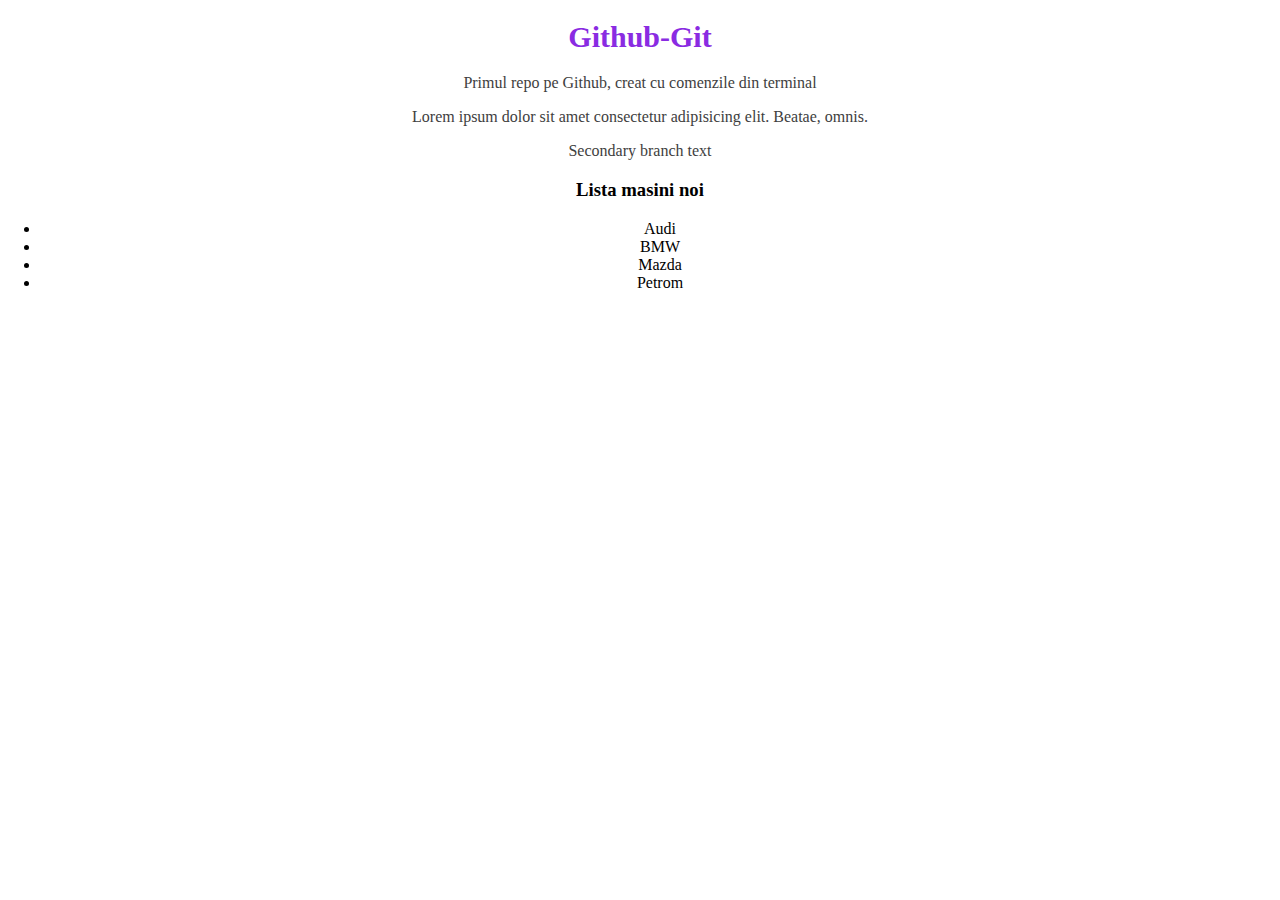
<file: index.html>
<!DOCTYPE html>
<html lang="en">
<head>
    <meta charset="UTF-8">
    <meta name="viewport" content="width=device-width, initial-scale=1.0">
    <title>GIT</title>
    <link rel="stylesheet" href="index.css">
</head>
<body>
    <h1>Github-Git</h1>
    <p>Primul repo pe Github, creat cu comenzile din terminal</p>
    <p>Lorem ipsum dolor sit amet consectetur adipisicing elit. Beatae, omnis.</p>

    <p>Secondary branch text</p>
    <h3>Lista masini noi</h3>
    <ul>
        <li>Audi</li>
        <li>BMW</li>
        <li>Mazda</li>
        <li>Petrom</li>
    </ul>
</body>
</html>
</file>
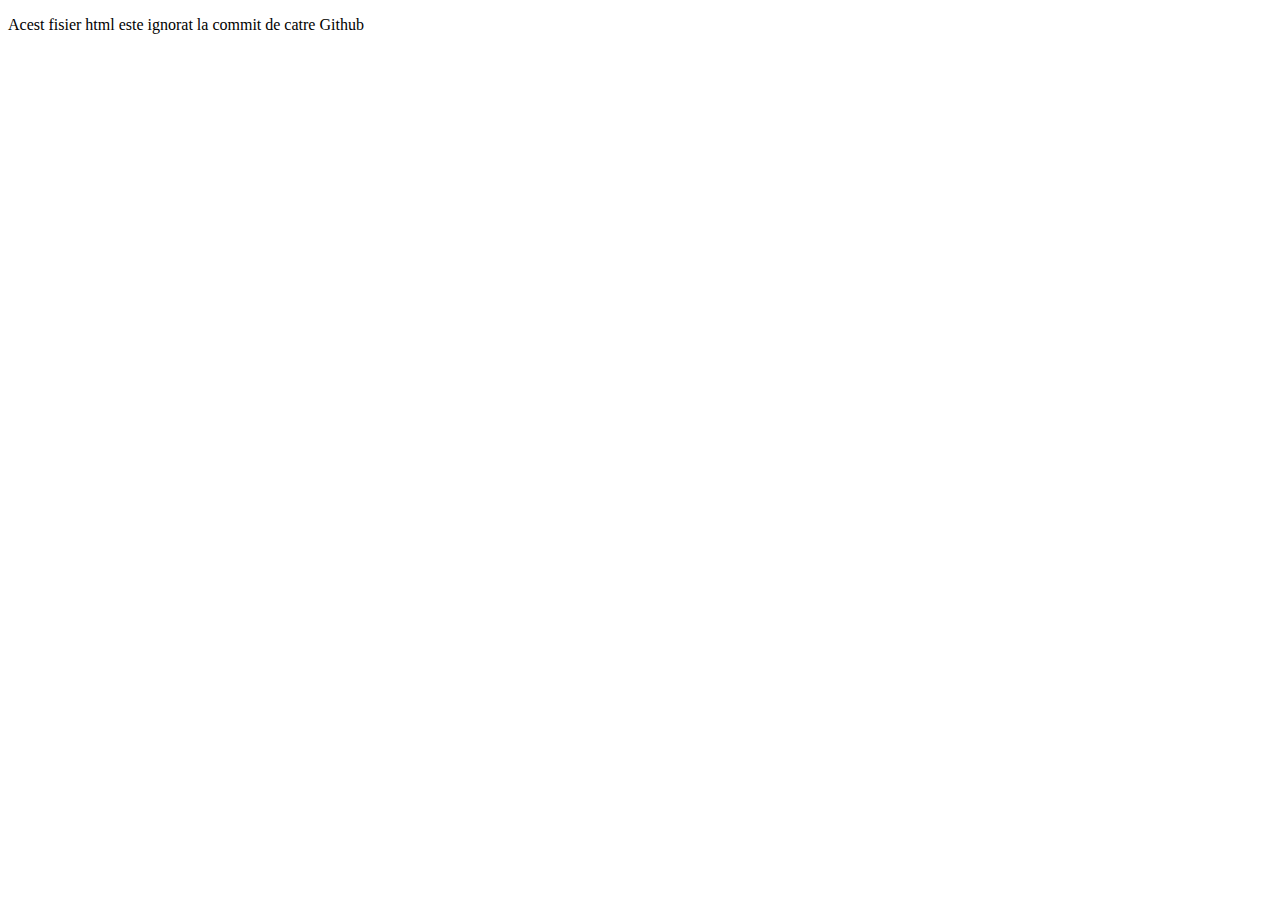
<file: ingore-this.html>
<!DOCTYPE html>
<html lang="en">
<head>
    <meta charset="UTF-8">
    <meta name="viewport" content="width=device-width, initial-scale=1.0">
    <title>Document</title>
</head>
<body>
    <p>Acest fisier html este ignorat la commit de catre Github</p>
</body>
</html>
</file>
<file: index.css>
h1 {
    color: blueviolet;
    font-size: 30px;
}

p {
    color: #3e3e3e;
}

body {
    margin: 0;
    padding: 0;
    text-align: center;
}

h2 {
    color: blue;
}
</file>
